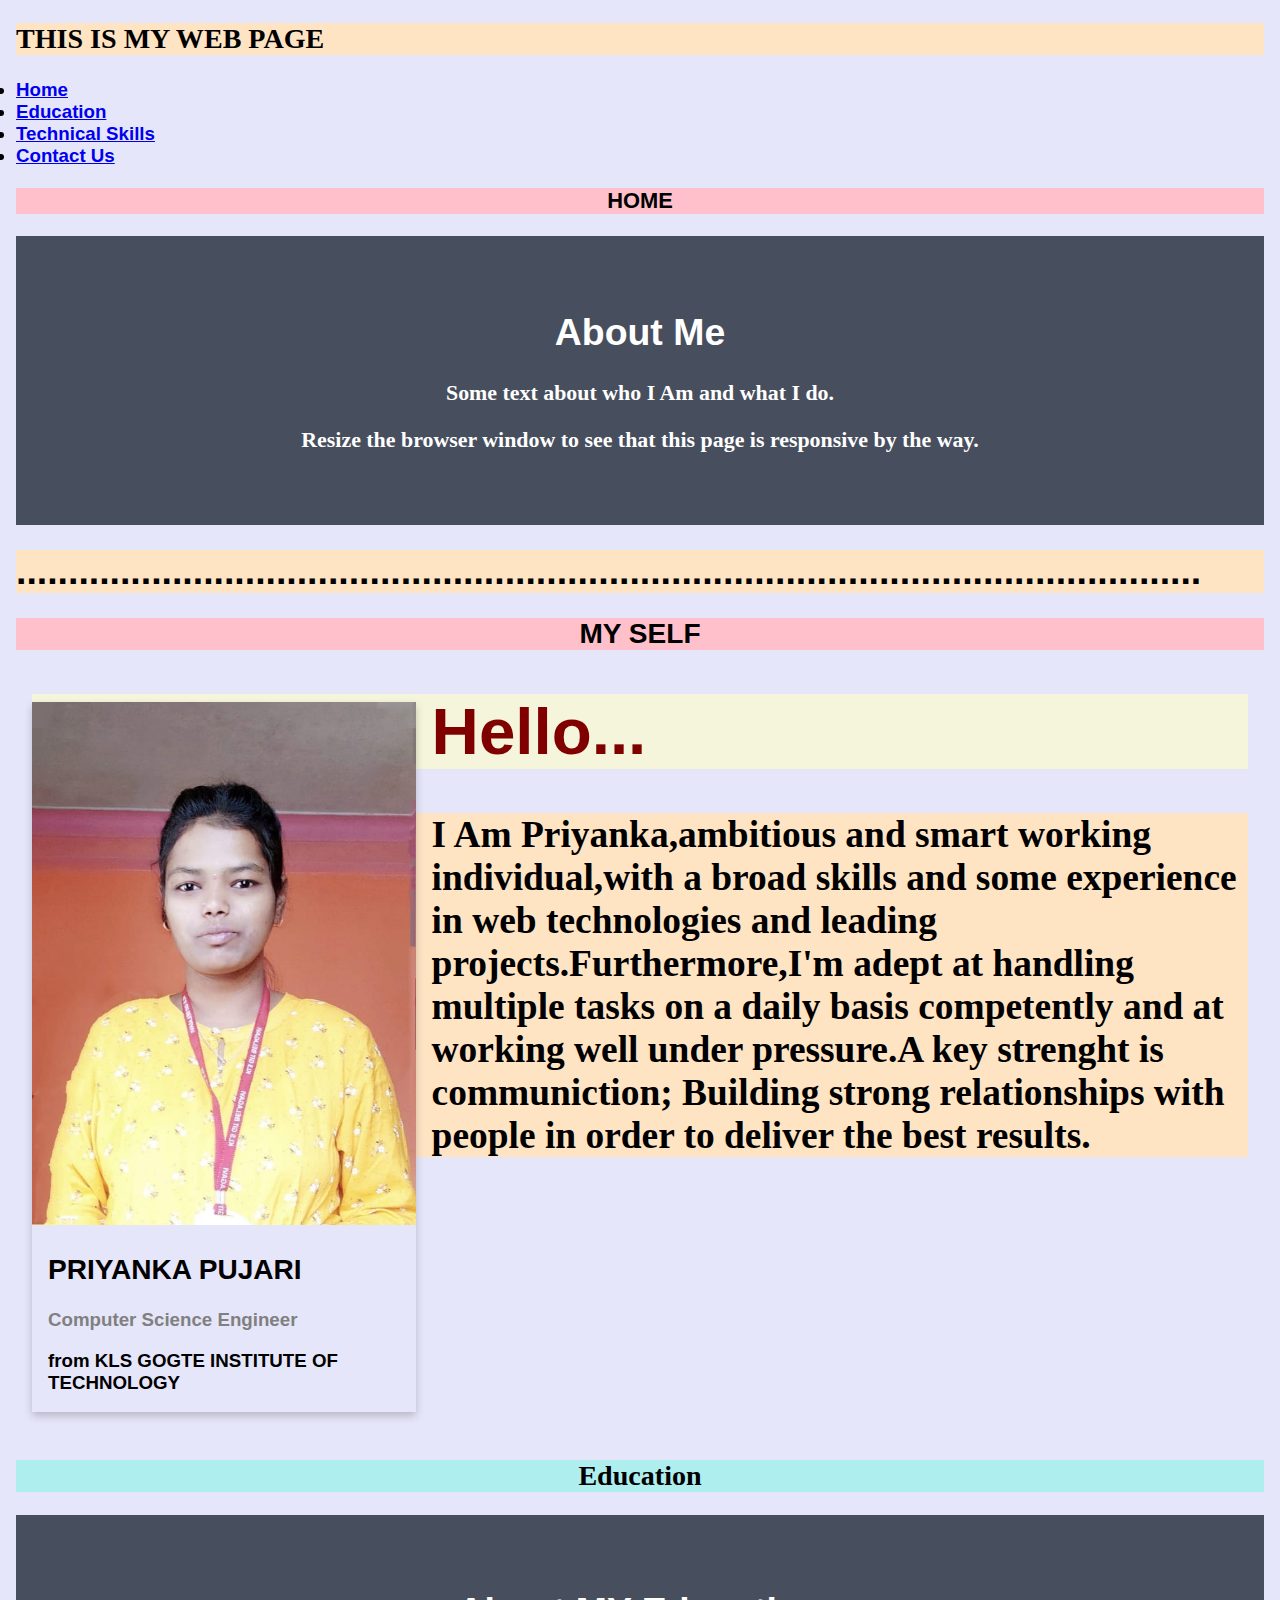
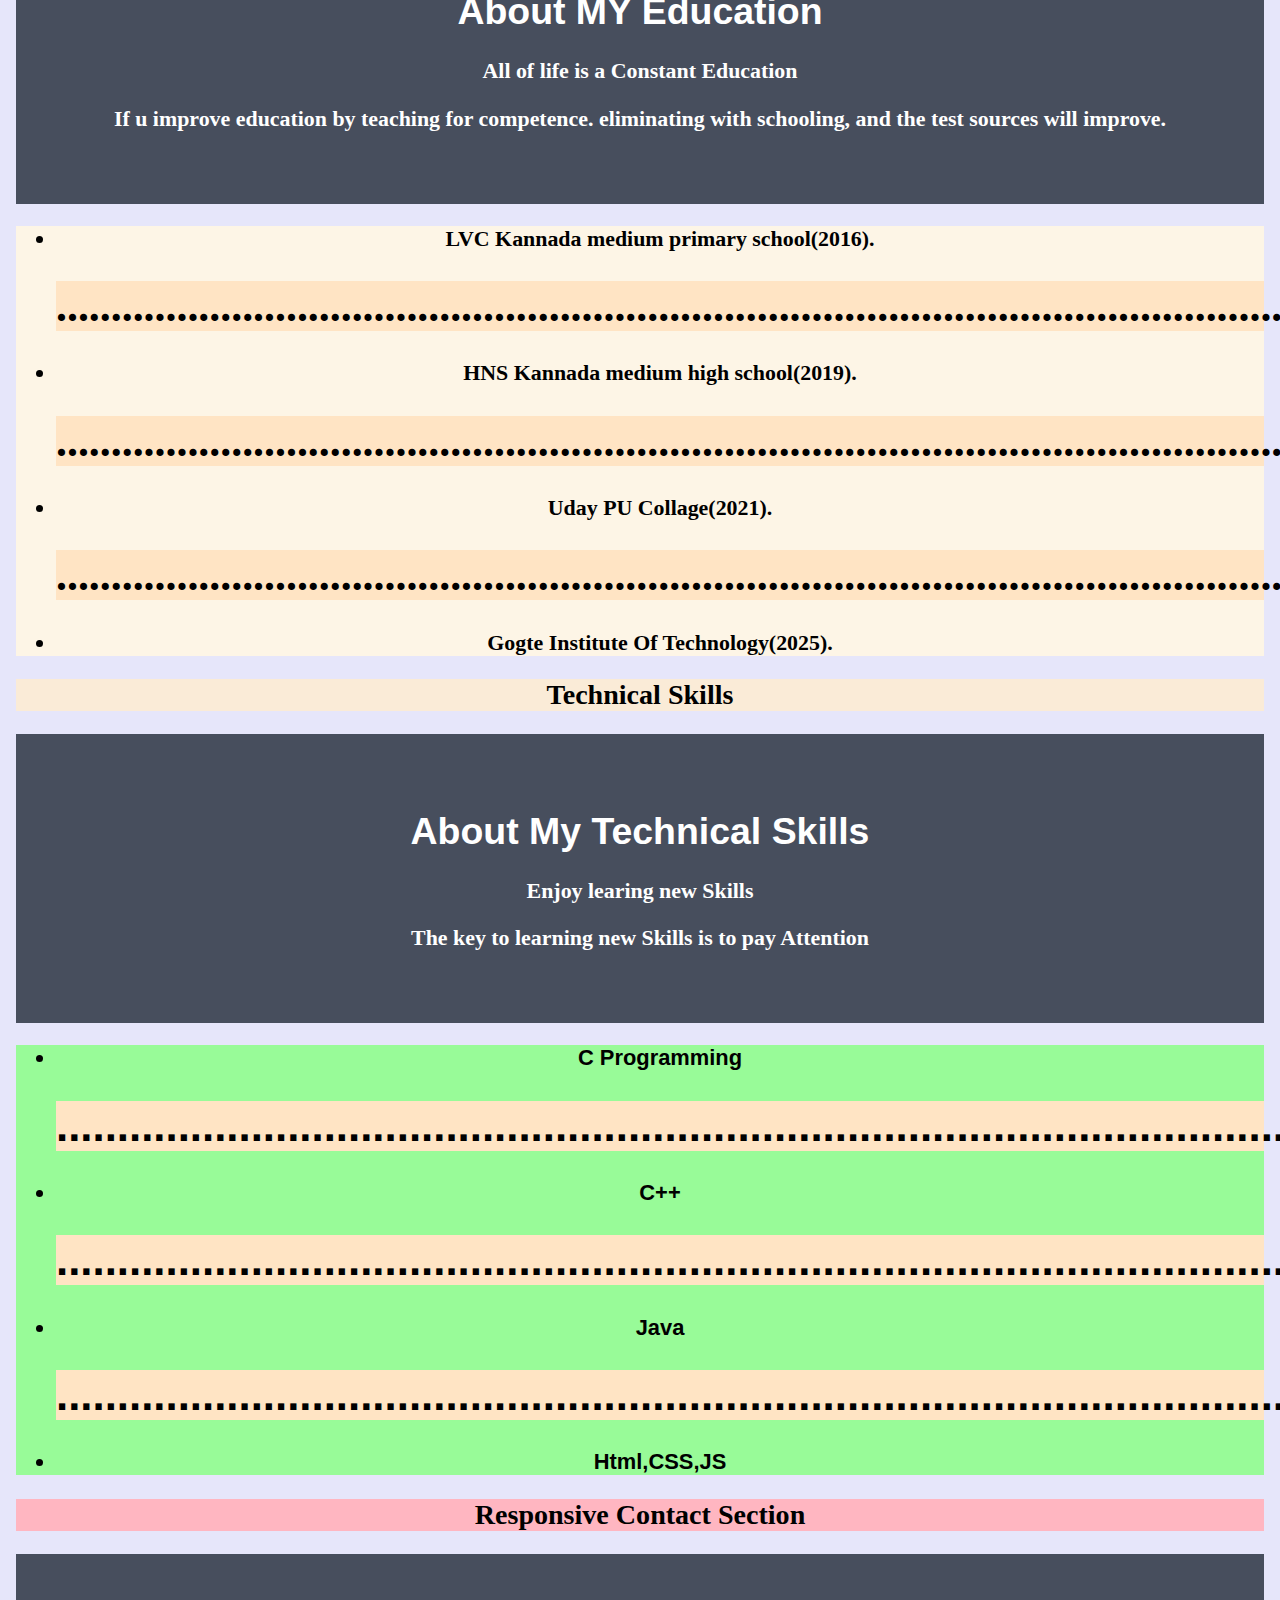
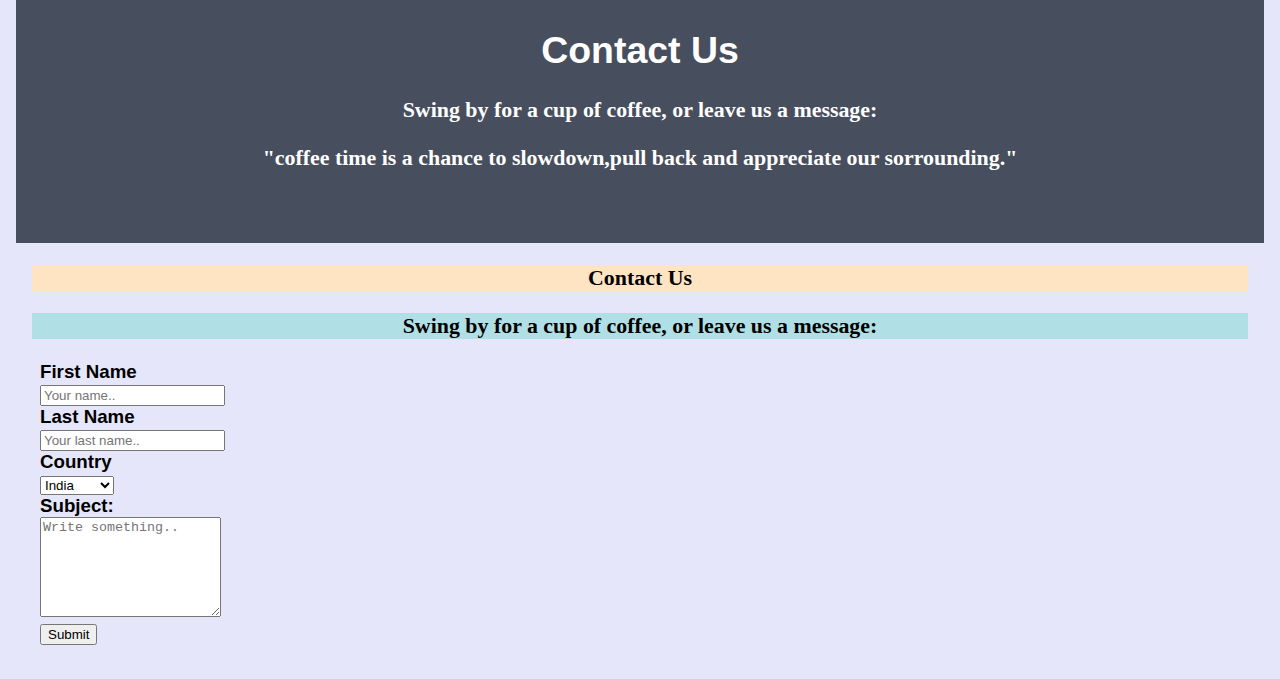
<file: index.html>
<!DOCTYPE html>
<html lang="en">
<head>
<body style="background-color:lavender;"

  <meta charset="utf-8">
  <meta name="viewport" content="width=device-width, initial-scale=1">
   
</head>
<link href="style.css" rel="stylesheet" type="text/css"/>
  </ul>

  <div class="tab-content">
    <div id="home" class="tab-pane fade in active">
      <h3><meta name="viewport" content="width=device-width, initial-scale=1">


<div class="container">
  <h2 style="background-color:bisque; font-family:Serif;">    				   THIS IS MY WEB PAGE  		     </h2>
  <div id="nav">
    <li class="active"><a data-toggle="tab" href="#home">Home</a></li>
    <li><a  href="#menu1">Education</a></li>
    <li><a  href="#menu2">Technical Skills</a></li>
    <li><a  href="#menu3">Contact Us</a></li>
  </div>

  <div class="tab-content">
    <div id="home" class="tab-pane fade in active">
      <h3 style="text-align:center; background-color:pink;">HOME</h3>
	  <div class="about-section">
  <h1>About Me</h1>
  <h3 style="font-family:serif;">Some text about who I Am and what I do.</h3>
  <h3 style="font-family:serif;">Resize the browser window to see that this page is responsive by the way.</h3>
</div>
<h1 style="background-color:bisque;">..................................................................................................................</h1>
<h2 style="text-align:center; background-color:pink;">MY SELF</h2>
<div class="row">
  <div class="column">
    <div class="card">
      <img src="priyanka.jpg" alt="Priyanka" style="width:100%">
      <div class="container" style="font-style:vardana;">
        <h2>PRIYANKA PUJARI</h2>
        <p class="title">Computer Science Engineer</p>
        <p>from KLS GOGTE INSTITUTE OF TECHNOLOGY</p>
		
        
		</div>
    </div>
  </div>


<main role="main" class="container">
    <div class="row">
        <div class="col-md-2 col-lg-3"></div>
        <div class="col-12 col-md-10 col-lg-8 ">
            <h1 class="text-white" style="color:maroon; background-color:beige; font-size:3.5em">Hello...</h1>
            <p class="lead -text-white-70""background-color:yellow" style="font-family:serif; font-size:2em; background-color:bisque;">I Am <b>Priyanka</b>,ambitious and smart working individual,with a broad skills and some experience in web technologies and leading projects.Furthermore,I'm adept at handling multiple tasks on a daily basis competently and at working well under pressure.A key strenght is communiction; Building strong relationships with people in order to deliver the best results.</p>
                    </div>
                </div>
            </form>
        </div>
       
    </div>
    <div id="menu1" class="tab-pane fade">
      <h2 style="text-align:center; background-color:paleturquoise; font-family:Serif;">Education</h2>
      <p><div class="about-section">
  <h1>About MY Education</h1>
  <h3 style="font-family:serif;">All of life is a Constant Education</h3>
  <h3 style="font-family:serif;">If u improve education by teaching for competence. eliminating  with schooling, and the test sources will improve.</h3></div>
	  <div> <h3 style="text-align:center; background-color:oldlace; font-family:Serif;"><ul>
	  <li>LVC Kannada medium primary school(2016).</li>
	  <h1 style="background-color:bisque;">..................................................................................................................</h1>
	  <li>HNS Kannada medium high school(2019).</li>
	  <h1 style="background-color:bisque;">..................................................................................................................</h1>
	  <li>Uday PU Collage(2021).</li>
	  <h1 style="background-color:bisque;">..................................................................................................................</h1><li>Gogte Institute Of Technology(2025).</li></ul></h3></div>
	  </p>
    </div>
    <div id="menu2" class="tab-pane fade">
      <h2 style="text-align:center; font-family:Serif; background-color:antiquewhite">Technical Skills</h2>
	  
      <p>
	  <div class="about-section">
  <h1>About My Technical Skills</h1>
  <h3 style="font-family:serif;">Enjoy learing new Skills</h3>
  <h3 style="font-family:serif;">The key to learning new Skills is to pay Attention</h3>
</div><h3 style="text-align:center; background-color:palegreen"><ul><li>C Programming</li>
<h1 style="background-color:bisque;">............................................................................................................</h1>
<li>C++</li>
<h1 style="background-color:bisque;">............................................................................................................</h1>
<li>Java</li>
<h1 style="background-color:bisque;">............................................................................................................</h1>
<li>Html,CSS,JS</li></h3></p>
    </div>
    <div id="menu3" class="tab-pane fade">
      
<h2 style="background-color:lightpink; font-family:serif; text-align:center">Responsive Contact Section</h2>
<style>
	<text-align:left>
</style>
<div class="about-section">
  <h1>Contact Us</h1>
  <h3 style="font-family:serif;">Swing by for a cup of coffee, or leave us a message:</h3>
  <h3 style="font-family:serif;">"coffee time is a chance to slowdown,pull back and appreciate our sorrounding."</h3>
</div>

<div class="container">
  <div style="text-align:center">
    <h3 style="font-family:serif; background-color:bisque">Contact Us</h3>
    <h3 style="font-family:serif; background-color:powderblue">Swing by for a cup of coffee, or leave us a message:</h3>
  </div style="text-align:center">
  <div 
    <div class="column">
      <form action="/action_page.php" class="bg-info" style="text-align:left;">
        <label for="fname">First Name</label>
		</br>
        <input type="text" id="fname" name="firstname" placeholder="Your name..">
		</br>
        <label for="lname">Last Name</label>
		</br>
        <input type="text" id="lname" name="lastname" placeholder="Your last name..">
		</br>
        <label for="country">Country</label>
		</br>
        <select id="country" name="country">
		<option value="India">India</option>
          <option value="australia">Australia</option>
          <option value="canada">Canada</option>
          <option value="usa">USA</option>
        </select>
		</br>
        <label for="subject">Subject:</label>
		</br>
        <textarea id="subject" name="subject" placeholder="Write something.." style="height:100px"></textarea>
		</br>
        <input type="submit" value="Submit">
      </form>
    </div>
  </div>
  </div>
</div>
    
    </div>
  </div>
</div>
</main>

</body>
</html>

</html>
</file>
<file: style.css>
body {
{
  background-image: none;
  background-color: FF6699;
}
  font-family: Arial, Helvetica, sans-serif;
  margin: 0;
}


html {
  box-sizing: border-box;
}

*, *:before, *:after {
  box-sizing: inherit;
}

.column {
  float: left;
  width: 33.3%;
  margin-bottom: 16px;
  padding: 0 8px;
}

.card {
  box-shadow: 0 4px 8px 0 rgba(0, 0, 0, 0.2);
  margin: 8px;
}

.about-section {
  padding: 50px;
  text-align: center;
  background-color: #474e5d;
  color: white;
}

.container {
  padding: 0 16px;
}

.container::after, .row::after {
  content: "";
  clear: both;
  display: table;
}

.title {
  color: grey;
}

.button {
  border: none;
  outline: 0;
  display: inline-block;
  padding: 8px;
  color: white;
  background-color:green;
  text-align: center;
  cursor: pointer;
  width: 100%;
}

.button:hover {
  background-color: #555;
}

@media screen and (max-width: 650px) {
  .column {
    width: 100%;
    display: block;
  }
}
</file>
